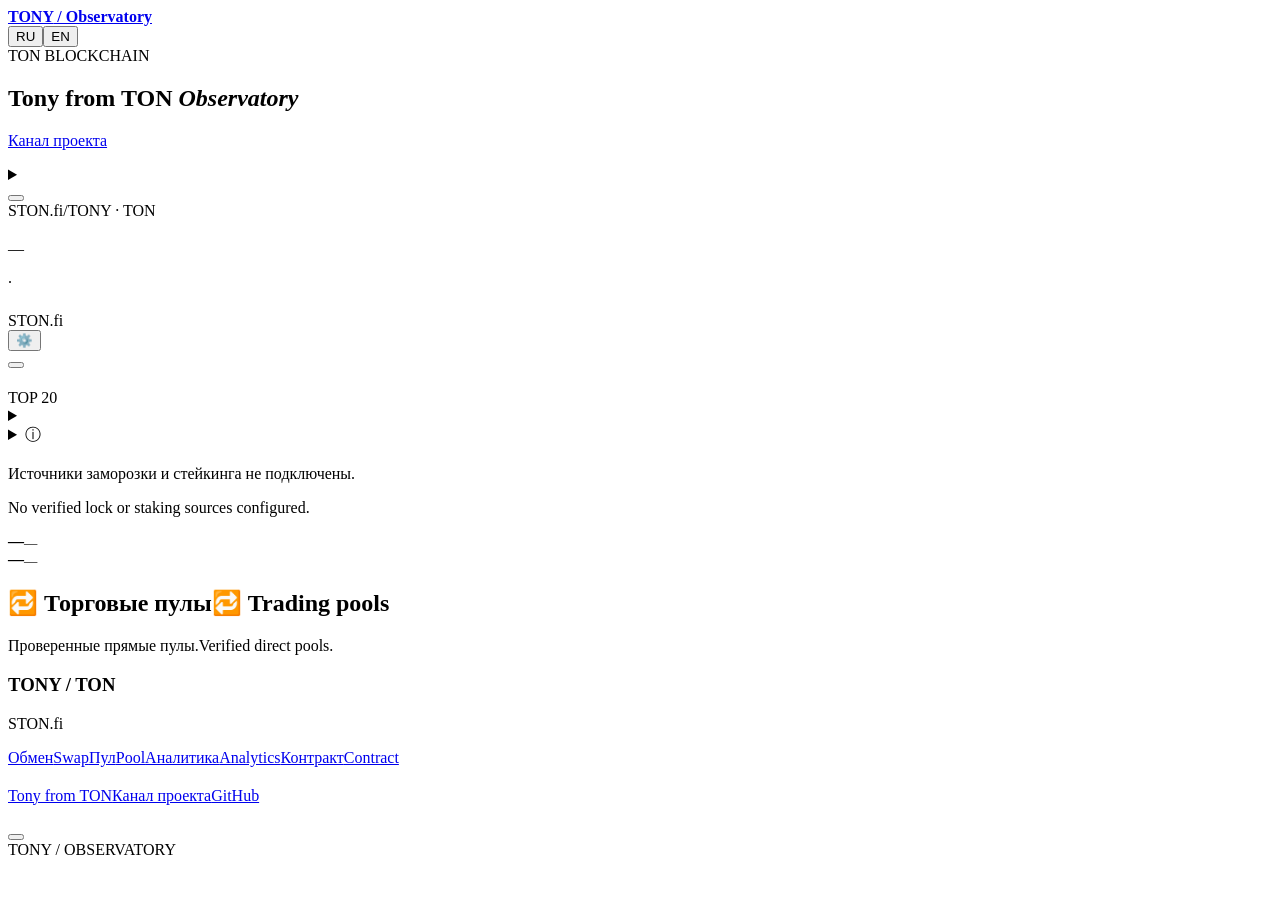
<file: web/page.html>
<!doctype html>
<html lang="ru"><head>
<meta charset="utf-8"><meta name="viewport" content="width=device-width,initial-scale=1">
<meta name="theme-color" content="#070d21"><meta name="description" content="TONY Observatory — сделки STON.fi, держатели и подтверждённые сжигания TONY в сети TON.">
<title>Tony from TON Observatory</title><style>/*STYLE*/</style>
</head><body id="top">
<header><div class="wrap nav">
<a class="brand" href="#top"><span class="brandMark" aria-hidden="true"></span><strong>TONY<span> / Observatory</span></strong></a>
<nav id="nav" aria-label="Observatory"><a href="#market" data-t="navMarket"></a><a href="#activity" data-t="activity"></a><a href="#wallets" data-t="wallets"></a><a href="#pools" data-t="navLiquidity"></a><a href="#supply" data-t="navSupply"></a><a href="#links" data-t="links"></a></nav>
<div class="langs" aria-label="Language"><button id="ru" lang="ru">RU</button><button id="en" lang="en">EN</button></div>
</div></header>
<main class="wrap"><section class="hero"><div class="herotext"><div class="eyebrow heroChain"><span class="brandInline" data-brand="ton">TON BLOCKCHAIN</span></div><h1>Tony from TON <em>Observatory</em></h1><p data-t="intro"></p><div class="introLinks"><a href="#market" data-t="toMarket"></a><a href="https://t.me/tonyfromton" target="_blank" rel="noopener noreferrer" data-t="projectChannel">Канал проекта</a></div></div><div class="heroArt" role="img" aria-label="Tony from TON"></div></section>
<section class="syncBar" aria-label="Data updates"><div><p id="syncStatus" role="status" aria-live="polite"></p><small id="syncDetail"></small><details id="sectionStatus"><summary id="sectionStatusTitle"></summary><div id="sectionStatusRows"></div></details></div><button id="refreshData" type="button"></button></section>
<section class="panel graph" id="market"><div class="graphTop"><div><div class="eyebrow marketChain"><span class="brandInline" data-brand="ston">STON.fi</span><span>/</span><span class="brandInline" data-brand="project">TONY</span> · <span class="brandInline" data-brand="ton">TON</span></div><h2 data-t="price"></h2><div class="capHeadline"><div id="lastPrice" class="price">—</div><span id="capChange" class="capChange"></span></div><p id="capPeriod" class="note"></p></div><div class="graphControls"><div id="currency" class="tabs" role="group"></div><div id="periods" class="tabs" role="group"></div></div></div>
<div class="chartCaption"><span class="lineKey"></span><span id="chartUnit"></span><span class="sep">·</span><span data-t="burnKey"></span></div>
<div id="plot"></div><section class="volumeBlock" aria-labelledby="volumeTitle"><div class="volumeHeading"><strong id="volumeTitle" data-t="volumeTitle"></strong><div class="volumeKeys"><span id="volumeBuys"></span><span id="volumeSells"></span></div></div><div id="tradeVolume"></div><small id="volumeEmpty" class="note" data-t="volumeEmpty"></small></section><div class="capRange"><span id="capLow"></span><span id="capHigh"></span></div></section>
<section class="summary"><div class="sectionHeading"><h2 data-t="summary"></h2></div><div id="stats"></div></section>

<div class="columns"><section id="activity" class="panel"><div class="sectionHeading"><h2 data-t="activity"></h2><span class="tag dexTag"><span class="brandInline" data-brand="ston">STON.fi</span></span></div><div class="feedFilterBar"><div id="filters" class="tabs"></div><button type="button" id="badgeFilterToggle" aria-controls="badgeFilterPanel" aria-expanded="false"><span aria-hidden="true">⚙️</span> <span data-t="filterButton"></span> <span id="badgeFilterCount" aria-live="polite"></span></button></div><div id="badgeFilterPanel" class="filterPanel" hidden><label class="onlyBadges"><input type="checkbox" id="feedDomains"><span data-t="withBadges"></span></label><div class="tradeSize"><label><input type="checkbox" id="largeTrades"><span data-t="largeTrades"></span></label><label><span data-t="minimumSize"></span><input type="number" min="0" step="any" value="20" inputmode="decimal" id="minTradeSize" disabled></label></div><div class="filterBadgesHeading"><strong data-t="filterByBadges"></strong><button type="button" id="clearBadgeFilters" data-t="filterReset"></button></div><input type="search" id="badgeFilterSearch" class="badgeFilterSearch" autocomplete="off" spellcheck="false" aria-label="Search badges"><div id="badgeFilterList" class="badgeFilterList"></div><p class="filterHint" data-t="filterHint"></p></div><div id="feed"></div><button class="more" id="more"></button></section>
<section id="wallets" class="panel"><div class="sectionHeading"><h2 data-t="wallets"></h2><span class="tag">TOP 20</span></div><div class="tabs" id="views"></div><div id="sellerPeriods" class="smallTabs"></div><details class="walletSearch"><summary data-t="walletSearch"></summary><form class="walletSearchForm" id="walletSearchForm"><input id="walletQuery" aria-label="TON" type="search" maxlength="253" spellcheck="false" autocapitalize="off" autocomplete="off" required><button id="walletFind" type="submit"></button></form><div class="walletResult" id="walletResult" role="status" hidden></div></details><details class="badgeLegend"><summary><span aria-hidden="true">ⓘ </span><span data-t="badgeLegend"></span></summary><dl><dt>OG</dt><dd data-t="badgeOg"></dd><dt>+888</dt><dd data-t="badgeFragment"></dd><dt>0000.ton</dt><dd data-t="badgeDigits"></dd><dt>🔥</dt><dd data-t="badgeBurn"></dd></dl></details><div id="rank"></div><button id="holdersMore" type="button" class="more" aria-controls="rank" aria-expanded="false" hidden></button></section></div>
<section id="supply" class="panel resources supplyPanel"><h2 data-t="supplyTitle"></h2><p class="note" lang="ru">Источники заморозки и стейкинга не подключены.</p><p class="note" lang="en">No verified lock or staking sources configured.</p><div class="supplyGrid"><div><span data-t="supplyFrozen"></span><strong id="frozenTotal">—</strong><small id="frozenUsd">—</small></div><div><span data-t="supplyStaked"></span><strong id="stakingTotal">—</strong><small id="stakingUsd">—</small></div></div></section>
<section id="pools" class="panel resources" aria-labelledby="pools-title"><h2 id="pools-title"><span lang="ru">🔁 Торговые пулы</span><span lang="en">🔁 Trading pools</span></h2><p class="poolIntro"><span lang="ru">Проверенные прямые пулы.</span><span lang="en">Verified direct pools.</span></p><div class="poolGrid knownPools"><article class="poolCard" data-quote-address="EQAAAAAAAAAAAAAAAAAAAAAAAAAAAAAAAAAAAAAAAAAAAM9c"><h3>TONY / TON</h3><p>STON.fi</p><div class="poolActions"><a href="https://app.ston.fi/swap?ft=EQAH8OSNymywSQyPE1t0tULFlxO__yhUmlscpTCfMLf_TONY&amp;tt=TON"><span lang="ru">Обмен</span><span lang="en">Swap</span></a><a href="https://app.ston.fi/pools/EQBZ3oXWgJWHe6HsHO7_KkeoeIqGqwEE3D5uHEK_kBL03poj"><span lang="ru">Пул</span><span lang="en">Pool</span></a><a href="https://www.geckoterminal.com/ton/pools/EQBZ3oXWgJWHe6HsHO7_KkeoeIqGqwEE3D5uHEK_kBL03poj"><span lang="ru">Аналитика</span><span lang="en">Analytics</span></a><a href="https://gram.org/address/EQBZ3oXWgJWHe6HsHO7_KkeoeIqGqwEE3D5uHEK_kBL03poj"><span lang="ru">Контракт</span><span lang="en">Contract</span></a></div></article></div><div class="poolGrid" id="discoveredPools" hidden></div><p class="poolSources" id="poolChecked"></p></section>
<section id="links" class="panel resources"><h2 data-t="links"></h2><div class="resourcesGrid"><article><h3 data-t="projectResources"></h3><div class="resourceList"><a href="https://tonyfromton.com/" target="_blank" rel="noopener noreferrer">Tony from TON</a><a href="https://t.me/tonyfromton" target="_blank" rel="noopener noreferrer" data-t="projectChannel">Канал проекта</a><a href="https://github.com/Freebielife/TONY">GitHub</a></div></article><article><h3 data-t="contractLabel"></h3><p class="contract" id="contractAddress"></p><div class="resourceList"><a id="contract" data-t="exploreContract"></a><button id="copy"></button></div></article></div></section>
<footer><span>TONY / OBSERVATORY</span><a href="#top" data-t="up"></a></footer></main>

<script id="snapshot" type="application/json">__SNAPSHOT__</script><script>/*LOADER*/</script><script>/*MARKET_CAP*/</script><script>/*ICONS*/</script><script>/*APP*/</script></body></html>
</file>
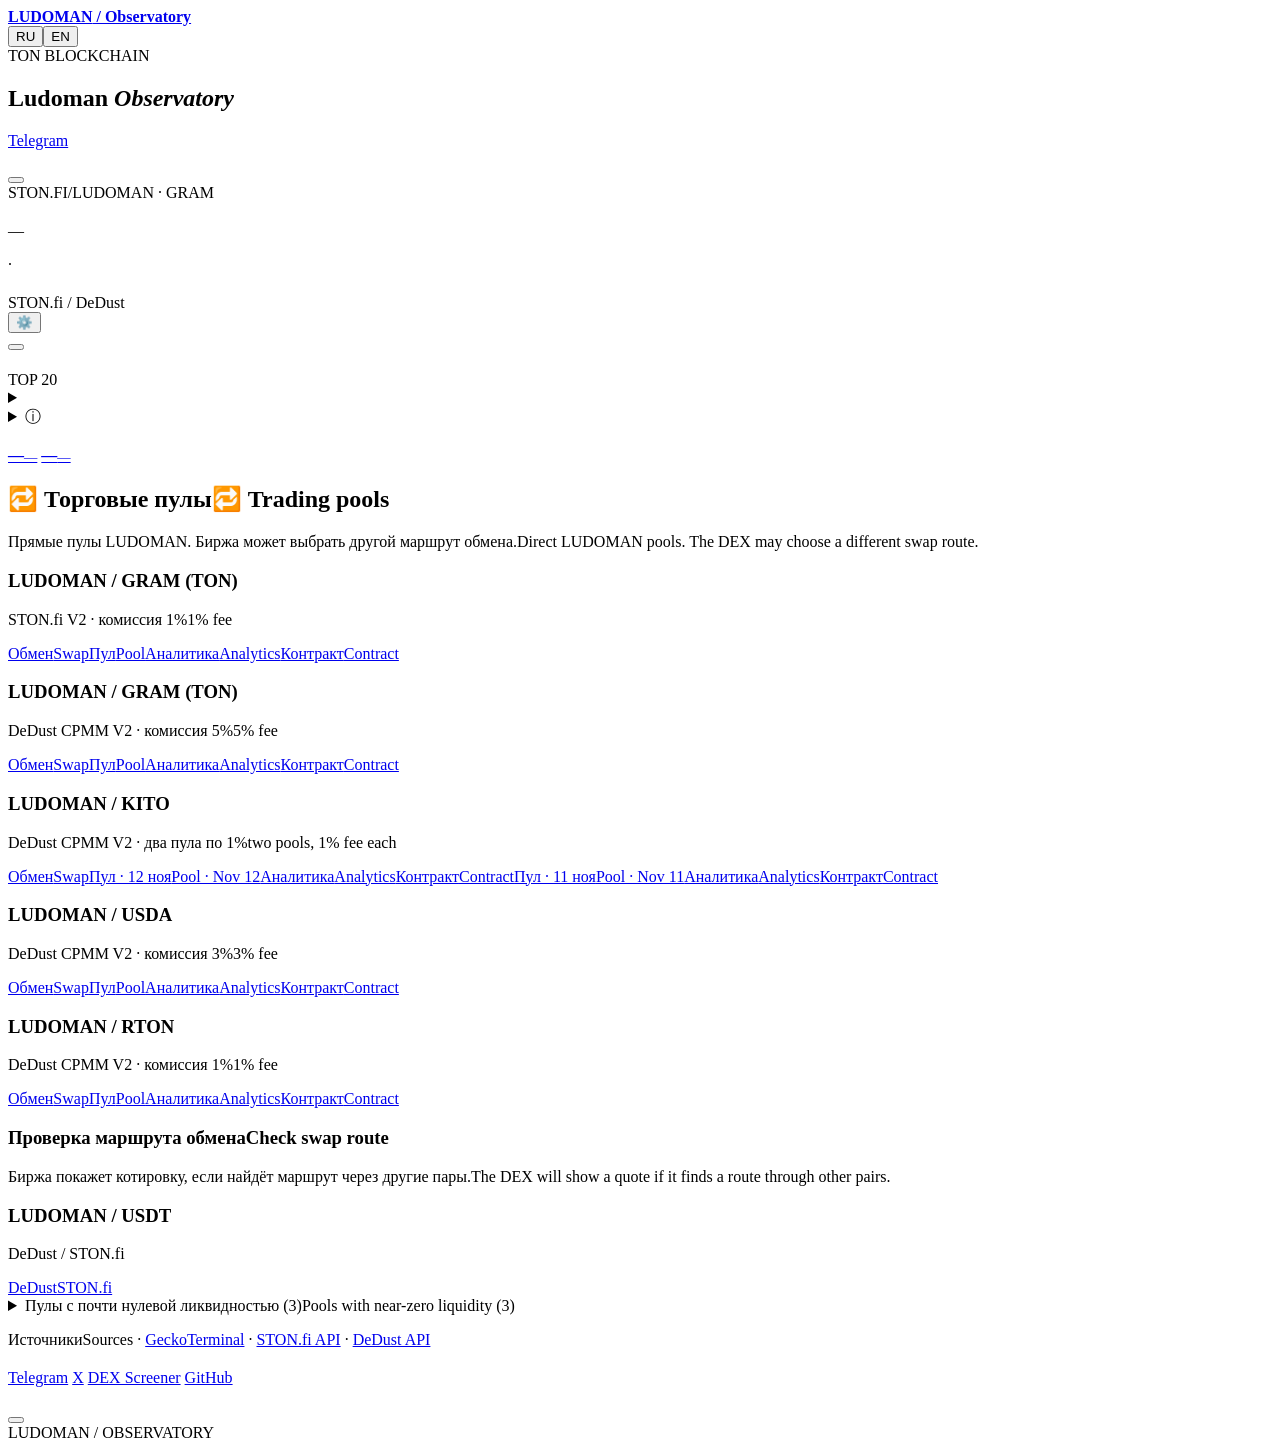
<file: reference/web/page.html>
<!doctype html>
<html lang="ru"><head>
<meta charset="utf-8"><meta name="viewport" content="width=device-width,initial-scale=1">
<meta name="theme-color" content="#070d21"><meta name="description" content="LUDOMAN Observatory — сделки STON.fi и DeDust, держатели и подтверждённые сжигания LUDOMAN в сети TON.">
<title>Ludoman Observatory</title><style>/*STYLE*/</style>
</head><body id="top">
<header><div class="wrap nav">
<a class="brand" href="#top"><span class="brandMark" aria-hidden="true"></span><strong>LUDOMAN<span> / Observatory</span></strong></a>
<nav id="nav" aria-label="Observatory"><a href="#market" data-t="navMarket"></a><a href="#activity" data-t="activity"></a><a href="#wallets" data-t="wallets"></a><a href="#pools" data-t="navLiquidity"></a><a href="#supply" data-t="navSupply"></a><a href="#links" data-t="links"></a></nav>
<div class="langs" aria-label="Language"><button id="ru" lang="ru">RU</button><button id="en" lang="en">EN</button></div>
</div></header>
<main class="wrap"><section class="hero"><div class="herotext"><div class="eyebrow heroChain"><span class="brandInline" data-brand="ton">TON BLOCKCHAIN</span></div><h1>Ludoman <em>Observatory</em></h1><p data-t="intro"></p><div class="introLinks"><a href="#market" data-t="toMarket"></a><a href="https://t.me/the1000ludoman" target="_blank" rel="noopener noreferrer">Telegram</a></div></div><div class="heroArt" role="img" aria-label="Ludoman"></div></section>
<section class="syncBar" aria-label="Data updates"><div><p id="syncStatus" role="status" aria-live="polite"></p><small id="syncDetail"></small></div><button id="refreshData" type="button"></button></section>
<section class="panel graph" id="market"><div class="graphTop"><div><div class="eyebrow marketChain"><span class="brandInline" data-brand="ston">STON.FI</span><span>/</span><span class="brandInline" data-brand="ludoman">LUDOMAN</span> · <span class="brandInline" data-brand="gram">GRAM</span></div><h2 data-t="price"></h2><div class="capHeadline"><div id="lastPrice" class="price">—</div><span id="capChange" class="capChange"></span></div><p id="capPeriod" class="note"></p></div><div class="graphControls"><div id="currency" class="tabs" role="group"></div><div id="periods" class="tabs" role="group"></div></div></div>
<div class="chartCaption"><span class="lineKey"></span><span id="chartUnit"></span><span class="sep">·</span><span data-t="burnKey"></span></div>
<div id="plot"></div><section class="volumeBlock" aria-labelledby="volumeTitle"><div class="volumeHeading"><strong id="volumeTitle" data-t="volumeTitle"></strong><div class="volumeKeys"><span id="volumeBuys"></span><span id="volumeSells"></span></div></div><div id="tradeVolume"></div><small id="volumeEmpty" class="note" data-t="volumeEmpty"></small></section><div class="capRange"><span id="capLow"></span><span id="capHigh"></span></div></section>
<section class="summary"><div class="sectionHeading"><h2 data-t="summary"></h2></div><div id="stats"></div></section>

<div class="columns"><section id="activity" class="panel"><div class="sectionHeading"><h2 data-t="activity"></h2><span class="tag dexTag"><span class="brandInline" data-brand="ston">STON.fi</span> / <span class="brandInline" data-brand="dedust">DeDust</span></span></div><div class="feedFilterBar"><div id="filters" class="tabs"></div><button type="button" id="badgeFilterToggle" aria-controls="badgeFilterPanel" aria-expanded="false"><span aria-hidden="true">⚙️</span> <span data-t="filterButton"></span> <span id="badgeFilterCount" aria-live="polite"></span></button></div><div id="badgeFilterPanel" class="filterPanel" hidden><label class="onlyBadges"><input type="checkbox" id="feedDomains"><span data-t="withBadges"></span></label><div class="tradeSize"><label><input type="checkbox" id="largeTrades"><span data-t="largeTrades"></span></label><label><span data-t="minimumSize"></span><input type="number" min="0" step="any" value="20" inputmode="decimal" id="minTradeSize" disabled></label></div><div class="filterBadgesHeading"><strong data-t="filterByBadges"></strong><button type="button" id="clearBadgeFilters" data-t="filterReset"></button></div><input type="search" id="badgeFilterSearch" class="badgeFilterSearch" autocomplete="off" spellcheck="false" aria-label="Search badges"><div id="badgeFilterList" class="badgeFilterList"></div><p class="filterHint" data-t="filterHint"></p></div><div id="feed"></div><button class="more" id="more"></button></section>
<section id="wallets" class="panel"><div class="sectionHeading"><h2 data-t="wallets"></h2><span class="tag">TOP 20</span></div><div class="tabs" id="views"></div><div id="sellerPeriods" class="smallTabs"></div><details class="walletSearch"><summary data-t="walletSearch"></summary><form class="walletSearchForm" id="walletSearchForm"><input id="walletQuery" aria-label="TON" type="search" maxlength="253" spellcheck="false" autocapitalize="off" autocomplete="off" required><button id="walletFind" type="submit"></button></form><div class="walletResult" id="walletResult" role="status" hidden></div></details><details class="badgeLegend"><summary><span aria-hidden="true">ⓘ </span><span data-t="badgeLegend"></span></summary><dl><dt>OG</dt><dd data-t="badgeOg"></dd><dt>+888</dt><dd data-t="badgeFragment"></dd><dt>0000.ton</dt><dd data-t="badgeDigits"></dd><dt>author NFT</dt><dd data-t="badgeAuthor"></dd><dt>JVault</dt><dd data-t="badgeStaking"></dd><dt data-badge-key="vnuk">VNUK</dt><dd data-t="badgeVnuk"></dd><dt data-badge-key="joystick">Joystick</dt><dd data-t="badgeJoystick"></dd><dt data-badge-key="phoenix">Phoenix</dt><dd data-t="badgePhoenix"></dd><dt data-badge-key="arni">ARNI</dt><dd data-t="badgeArni"></dd><dt data-badge-key="napiwas">NAPIWAS</dt><dd data-t="badgeNapiwas"></dd><dt>🔵 NFT</dt><dd data-t="badgeBlue"></dd><dt>🔥</dt><dd data-t="badgeBurn"></dd></dl></details><div id="rank"></div></section></div>
<section id="supply" class="panel resources supplyPanel" aria-labelledby="supplyTitle">
<h2 id="supplyTitle" data-t="supplyTitle"></h2>
<div class="supplyGrid">
<a href="https://tonraffles.app/lock/EQDbKihXMZuNfl7m7VcNrHIyYYYgCFPhccIqNN_ocNn-PBCb" target="_blank" rel="noopener noreferrer"><span data-t="supplyFrozen"></span><strong id="frozenTotal">—</strong><small id="frozenUsd" class="supplyUsd">—</small><small data-t="supplyFrozenHint"></small></a>
<a href="https://tonviewer.com/EQANDE3kcYMMSkumPIuj0BWLi2kTTRXng6FSYrvRbEpUv877" target="_blank" rel="noopener noreferrer"><span data-t="supplyStaked"></span><strong id="stakingTotal">—</strong><small id="stakingUsd" class="supplyUsd">—</small><small data-t="supplyStakedHint"></small></a>
</div></section>
<section id="pools" class="panel resources" aria-labelledby="pools-title">
<h2 id="pools-title"><span lang="ru">🔁 Торговые пулы</span><span lang="en">🔁 Trading pools</span></h2>
<p class="poolIntro"><span lang="ru">Прямые пулы LUDOMAN. Биржа может выбрать другой маршрут обмена.</span><span lang="en">Direct LUDOMAN pools. The DEX may choose a different swap route.</span></p>
<div class="poolGrid knownPools"><article class="poolCard">
<h3>LUDOMAN / GRAM (TON)</h3><p>STON.fi V2 · <span lang="ru">комиссия 1%</span><span lang="en">1% fee</span></p>
<div class="poolActions"><a href="https://app.ston.fi/swap?ft=EQDbKihXMZuNfl7m7VcNrHIyYYYgCFPhccIqNN_ocNn-PBCb&amp;tt=TON" target="_blank" rel="noopener noreferrer"><span lang="ru">Обмен</span><span lang="en">Swap</span></a><a href="https://app.ston.fi/pools/EQDUK1q0zadi3cWKYZrqtIIavMazqgYKIFYRDBBhlIPTxQAV" target="_blank" rel="noopener noreferrer"><span lang="ru">Пул</span><span lang="en">Pool</span></a><a href="https://www.geckoterminal.com/ton/pools/EQDUK1q0zadi3cWKYZrqtIIavMazqgYKIFYRDBBhlIPTxQAV" target="_blank" rel="noopener noreferrer"><span lang="ru">Аналитика</span><span lang="en">Analytics</span></a><a href="https://gram.org/address/EQDUK1q0zadi3cWKYZrqtIIavMazqgYKIFYRDBBhlIPTxQAV" target="_blank" rel="noopener noreferrer"><span lang="ru">Контракт</span><span lang="en">Contract</span></a></div>
</article><article class="poolCard">
<h3>LUDOMAN / GRAM (TON)</h3><p>DeDust CPMM V2 · <span lang="ru">комиссия 5%</span><span lang="en">5% fee</span></p>
<div class="poolActions"><a href="https://dedust.io/swap/EQDbKihXMZuNfl7m7VcNrHIyYYYgCFPhccIqNN_ocNn-PBCb/TON" target="_blank" rel="noopener noreferrer"><span lang="ru">Обмен</span><span lang="en">Swap</span></a><a href="https://dedust.io/pools/EQAVfl9Mvs1XL1umqTGi98ZliQaUnv9bi17UBI15gQbO78JD" target="_blank" rel="noopener noreferrer"><span lang="ru">Пул</span><span lang="en">Pool</span></a><a href="https://www.geckoterminal.com/ton/pools/EQAVfl9Mvs1XL1umqTGi98ZliQaUnv9bi17UBI15gQbO78JD" target="_blank" rel="noopener noreferrer"><span lang="ru">Аналитика</span><span lang="en">Analytics</span></a><a href="https://gram.org/address/EQAVfl9Mvs1XL1umqTGi98ZliQaUnv9bi17UBI15gQbO78JD" target="_blank" rel="noopener noreferrer"><span lang="ru">Контракт</span><span lang="en">Contract</span></a></div>
</article><article class="poolCard">
<h3>LUDOMAN / KITO</h3><p>DeDust CPMM V2 · <span lang="ru">два пула по 1%</span><span lang="en">two pools, 1% fee each</span></p>
<div class="poolActions"><a href="https://dedust.io/swap/EQDbKihXMZuNfl7m7VcNrHIyYYYgCFPhccIqNN_ocNn-PBCb/EQCSLLVQ8qdhEqZUKaiKU7F6sVfnNPmQ4FsCpCo8olo795LP" target="_blank" rel="noopener noreferrer"><span lang="ru">Обмен</span><span lang="en">Swap</span></a><a href="https://dedust.io/pools/EQCZZLM3GSpiy9wThrt3HmQ5hyvJe40jk29dpIkCg3IS5S4M" target="_blank" rel="noopener noreferrer"><span lang="ru">Пул · 12 ноя</span><span lang="en">Pool · Nov 12</span></a><a href="https://www.geckoterminal.com/ton/pools/EQCZZLM3GSpiy9wThrt3HmQ5hyvJe40jk29dpIkCg3IS5S4M" target="_blank" rel="noopener noreferrer"><span lang="ru">Аналитика</span><span lang="en">Analytics</span></a><a href="https://gram.org/address/EQCZZLM3GSpiy9wThrt3HmQ5hyvJe40jk29dpIkCg3IS5S4M" target="_blank" rel="noopener noreferrer"><span lang="ru">Контракт</span><span lang="en">Contract</span></a><a href="https://dedust.io/pools/EQCJJiws0e1N7U-SprEyAWgaoVtbJuBTpHSw_yV1oz5sI8ZP" target="_blank" rel="noopener noreferrer"><span lang="ru">Пул · 11 ноя</span><span lang="en">Pool · Nov 11</span></a><a href="https://www.geckoterminal.com/ton/pools/EQCJJiws0e1N7U-SprEyAWgaoVtbJuBTpHSw_yV1oz5sI8ZP" target="_blank" rel="noopener noreferrer"><span lang="ru">Аналитика</span><span lang="en">Analytics</span></a><a href="https://gram.org/address/EQCJJiws0e1N7U-SprEyAWgaoVtbJuBTpHSw_yV1oz5sI8ZP" target="_blank" rel="noopener noreferrer"><span lang="ru">Контракт</span><span lang="en">Contract</span></a></div>
</article><article class="poolCard">
<h3>LUDOMAN / USDA</h3><p>DeDust CPMM V2 · <span lang="ru">комиссия 3%</span><span lang="en">3% fee</span></p>
<div class="poolActions"><a href="https://dedust.io/swap/EQDbKihXMZuNfl7m7VcNrHIyYYYgCFPhccIqNN_ocNn-PBCb/EQBFzVi0BUoGQ79Ld7o41_l1soo5BClojFkVz0oxXk1R9rAM" target="_blank" rel="noopener noreferrer"><span lang="ru">Обмен</span><span lang="en">Swap</span></a><a href="https://dedust.io/pools/EQCDSMFo5WgFtzQe7GF24_HQFkhLYEgv4i5_FndFA8d3PHfk" target="_blank" rel="noopener noreferrer"><span lang="ru">Пул</span><span lang="en">Pool</span></a><a href="https://www.geckoterminal.com/ton/pools/EQCDSMFo5WgFtzQe7GF24_HQFkhLYEgv4i5_FndFA8d3PHfk" target="_blank" rel="noopener noreferrer"><span lang="ru">Аналитика</span><span lang="en">Analytics</span></a><a href="https://gram.org/address/EQCDSMFo5WgFtzQe7GF24_HQFkhLYEgv4i5_FndFA8d3PHfk" target="_blank" rel="noopener noreferrer"><span lang="ru">Контракт</span><span lang="en">Contract</span></a></div>
</article><article class="poolCard">
<h3>LUDOMAN / RTON</h3><p>DeDust CPMM V2 · <span lang="ru">комиссия 1%</span><span lang="en">1% fee</span></p>
<div class="poolActions"><a href="https://dedust.io/swap/EQDbKihXMZuNfl7m7VcNrHIyYYYgCFPhccIqNN_ocNn-PBCb/EQDTTEFpHZWcUZNijMp6xQhe1aEdNyuFw-UIe-DArz5_b4lV" target="_blank" rel="noopener noreferrer"><span lang="ru">Обмен</span><span lang="en">Swap</span></a><a href="https://dedust.io/pools/EQC_-e-An_00rgQXBAj6cRNCUregI3SFfUjGX8_5kzqtXjeZ" target="_blank" rel="noopener noreferrer"><span lang="ru">Пул</span><span lang="en">Pool</span></a><a href="https://www.geckoterminal.com/ton/pools/EQC_-e-An_00rgQXBAj6cRNCUregI3SFfUjGX8_5kzqtXjeZ" target="_blank" rel="noopener noreferrer"><span lang="ru">Аналитика</span><span lang="en">Analytics</span></a><a href="https://gram.org/address/EQC_-e-An_00rgQXBAj6cRNCUregI3SFfUjGX8_5kzqtXjeZ" target="_blank" rel="noopener noreferrer"><span lang="ru">Контракт</span><span lang="en">Contract</span></a></div>
</article></div>
<div class="poolGrid" id="discoveredPools" hidden></div>
<p class="poolSources" id="poolChecked"></p>
<div class="poolRoute">
<h3><span lang="ru">Проверка маршрута обмена</span><span lang="en">Check swap route</span></h3>
<p><span lang="ru">Биржа покажет котировку, если найдёт маршрут через другие пары.</span><span lang="en">The DEX will show a quote if it finds a route through other pairs.</span></p>
<article class="poolCard">
<h3>LUDOMAN / USDT</h3><p>DeDust / STON.fi</p>
<div class="poolActions"><a href="https://dedust.io/swap/EQDbKihXMZuNfl7m7VcNrHIyYYYgCFPhccIqNN_ocNn-PBCb/EQCxE6mUtQJKFnGfaROTKOt1lZbDiiX1kCixRv7Nw2Id_sDs" target="_blank" rel="noopener noreferrer">DeDust</a><a href="https://app.ston.fi/swap?ft=EQDbKihXMZuNfl7m7VcNrHIyYYYgCFPhccIqNN_ocNn-PBCb&amp;tt=EQCxE6mUtQJKFnGfaROTKOt1lZbDiiX1kCixRv7Nw2Id_sDs" target="_blank" rel="noopener noreferrer">STON.fi</a></div>
</article>
</div>
<details class="poolTiny"><summary><span lang="ru">Пулы с почти нулевой ликвидностью (3)</span><span lang="en">Pools with near-zero liquidity (3)</span></summary>
<div class="poolGrid knownPools"><article class="poolCard">
<h3>LUDOMAN / GRAM (TON)</h3><p>DeDust V1 · <span lang="ru">комиссия 0,25%</span><span lang="en">0.25% fee</span></p>
<div class="poolActions"><a href="https://gram.org/address/EQDIJ0ZY3yMhKdWoTLVVtSPBJmvAURRJ1n40-8Cj8ybDiRf8" target="_blank" rel="noopener noreferrer"><span lang="ru">Контракт пула</span><span lang="en">Pool contract</span></a></div>
</article><article class="poolCard">
<h3>LUDOMAN / WEB</h3><p>STON.fi V2 · <span lang="ru">комиссия 0,30%</span><span lang="en">0.30% fee</span></p>
<div class="poolActions"><a href="https://gram.org/address/EQCZ2ORFgEUUA8wfnFMFMhJJDDur-0EmxMZmBZECDsvERPXY" target="_blank" rel="noopener noreferrer"><span lang="ru">Контракт пула</span><span lang="en">Pool contract</span></a></div>
</article><article class="poolCard">
<h3>LUDOMAN / WEB</h3><p>DeDust V1 · <span lang="ru">комиссия 0,25%</span><span lang="en">0.25% fee</span></p>
<div class="poolActions"><a href="https://gram.org/address/EQCzHg_9w8PpJkvZZY7cicI8G_Xj8GfDNhJnHlaeq7wwvjdM" target="_blank" rel="noopener noreferrer"><span lang="ru">Контракт пула</span><span lang="en">Pool contract</span></a></div>
</article></div></details>
<p class="poolSources"><span lang="ru">Источники</span><span lang="en">Sources</span> · <a href="https://api.geckoterminal.com/api/v2/networks/ton/tokens/EQDbKihXMZuNfl7m7VcNrHIyYYYgCFPhccIqNN_ocNn-PBCb/pools" target="_blank" rel="noopener noreferrer">GeckoTerminal</a> · <a href="https://docs.ston.fi/developer-section/dex/api/reference" target="_blank" rel="noopener noreferrer">STON.fi API</a> · <a href="https://docs.dedust.io/reference/getting-available-pools" target="_blank" rel="noopener noreferrer">DeDust API</a></p>
</section>
<section id="links" class="panel resources"><h2 data-t="links"></h2>
<div class="resourcesGrid">
<article><h3 data-t="projectResources"></h3><div class="resourceList">
<a href="https://1000ludoman.xyz/" data-t="projectDirectory"></a>
<a href="https://t.me/the1000ludoman">Telegram</a>
<a href="https://x.com/1000LUDOMAN">X</a>
<a href="https://dexscreener.com/ton/EQDUK1q0zadi3cWKYZrqtIIavMazqgYKIFYRDBBhlIPTxQAV">DEX Screener</a>
<a href="https://app.ston.fi/swap?ft=TON&amp;tt=EQDbKihXMZuNfl7m7VcNrHIyYYYgCFPhccIqNN_ocNn-PBCb" data-t="swap"></a>
<a href="https://github.com/Freebielife/Ludoman">GitHub</a></div></article>
<article><h3 data-t="contractLabel"></h3><p class="contract" id="contractAddress"></p>
<div class="resourceList"><a id="contract" data-t="exploreContract"></a><button id="copy"></button></div></article>
</div></section>
<footer><span>LUDOMAN / OBSERVATORY</span><a href="#top" data-t="up"></a></footer></main>
<template id="badge-icon-arni"><img src="__BADGE_ARNI__" alt="" width="18" height="18"></template><template id="badge-icon-blueNft"><img src="__BADGE_BLUE__" alt="" width="18" height="18"></template><template id="badge-icon-staking"><img src="__BADGE_STAKING__" alt="" width="18" height="18"></template><template id="badge-icon-vnuk"><img src="__BADGE_VNUK__" alt="" width="18" height="18"></template><template id="badge-icon-joystick"><img src="__BADGE_JOYSTICK__" alt="" width="18" height="18"></template><template id="badge-icon-phoenix"><img src="__BADGE_PHOENIX__" alt="" width="18" height="18"></template>
<script id="snapshot" type="application/json">__SNAPSHOT__</script><script>/*LOADER*/</script><script>/*MARKET_CAP*/</script><script>/*ICONS*/</script><script>/*APP*/</script></body></html>
</file>
